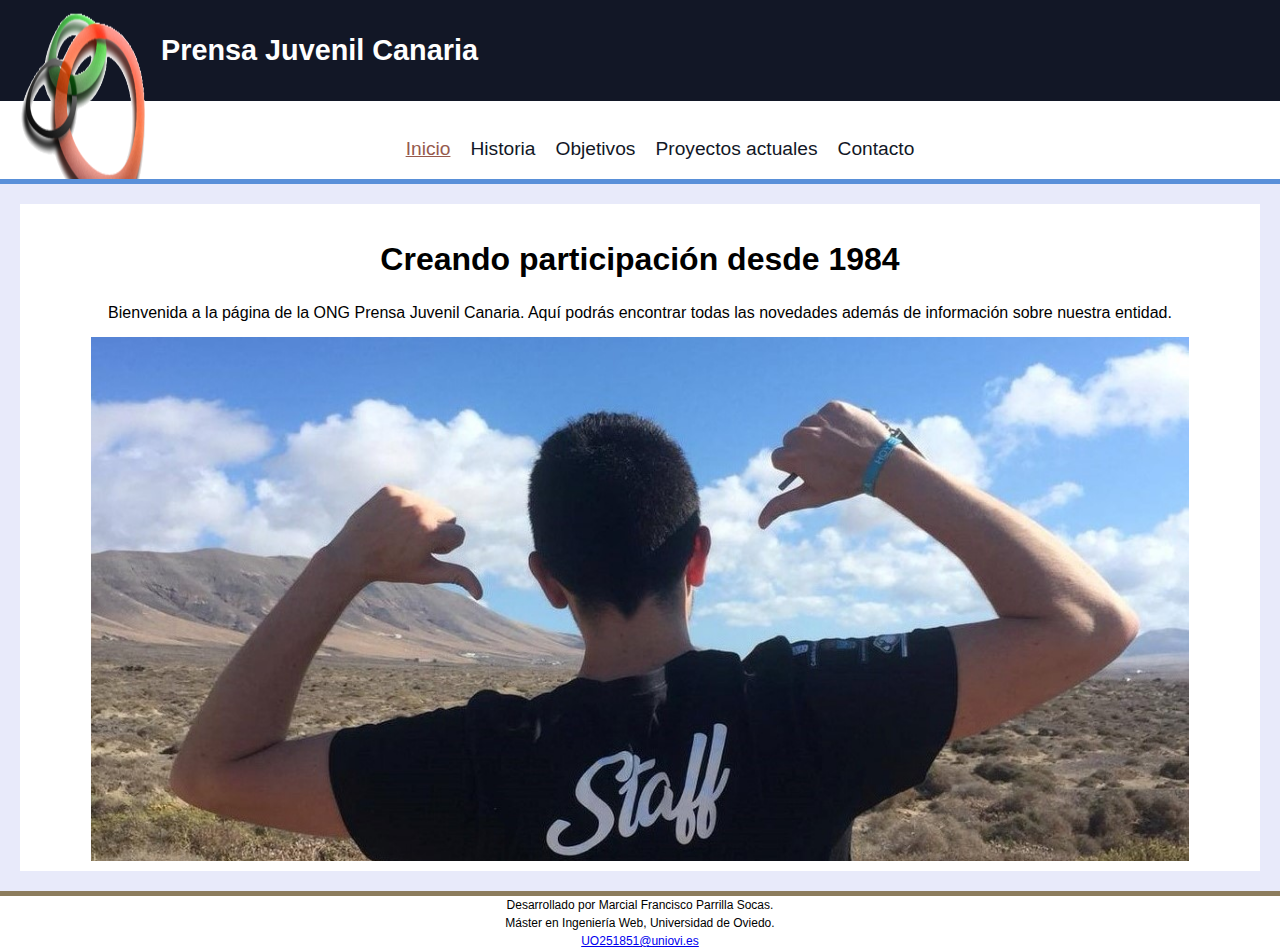
<file: index.html>
<!DOCTYPE HTML>
<html lang="es">
    
<head>
    <meta charset="UTF-8">
    <meta name="viewport" content="width=device-width, initial-scale=1.0">
    <meta name="description" content="Página web de Prensa Juvenil Canaria">
    <meta name="keywords" content="Prensa, Juvenil, Canaria">
    <meta name="author" content="Marcial F Parrilla Socas">
    <title>Inicio - Prensa Juvenil Canaria</title>
    <link rel="stylesheet" type="text/css" href="style.css" />
    <link href="img/favicon.ico" rel="icon" type="image/x-icon" />
</head>
    
<body>
        <header>
            <a class="logo" href="index.html" title="Prensa Juvenil Canaria">
                <img src="img/logo.png" alt="Logotipo de Prensa Juvenil Canaria" longdesc="index.html"/>
                <h1>Prensa Juvenil Canaria</h1>
            </a>
        </header>

        <nav id="navegacion">

            <label for="boton-navegacion">&emsp;&emsp;</label>
            <input id="boton-navegacion" name="boton-navegacion" type="checkbox" />

            <span></span>
            <span></span>
            <span></span>

            <ul id="menu">
                <li class="actual">
                    <a title="Inicio"
                       href= "index.html"> 
                        Inicio
                    </a>
                </li>
                <li>
                    <a title="Historia"
                       href= "historia/historia.html">
                        Historia
                    </a>
                </li>
                <li>
                    <a title="Objetivos"
                       href= "objetivos/objetivos.html">
                        Objetivos
                    </a>
                </li>
                <li>
                    <a title="Proyectos actuales"
                       href= "proyectos/proyectos.html">
                        Proyectos actuales
                    </a>
                </li>
                <li>
                    <a title="Contacto"
                       href= "contacto/contacto.html">
                        Contacto
                    </a>
                </li>
            </ul>
        </nav>

        <main>
            
            <section>
                
                <h2>Creando participación desde 1984</h2>
                
                <p class="welcome">Bienvenida a la página de la ONG Prensa Juvenil Canaria. Aquí podrás encontrar todas las novedades además de información sobre nuestra entidad.</p>
                
                <img class="portada" src="img/portada.jpg" alt="Imagen de voluntario." longdesc="index.html"/>
            
            </section>
            
        </main>

        <footer>
            <p>Desarrollado por Marcial Francisco Parrilla Socas.</p>
            <p>Máster en Ingeniería Web, Universidad de Oviedo.</p>
            <a href="mailto:uo251851@uniovi.es">UO251851@uniovi.es</a>
        </footer>
        
    
</body>
</html>
</file>
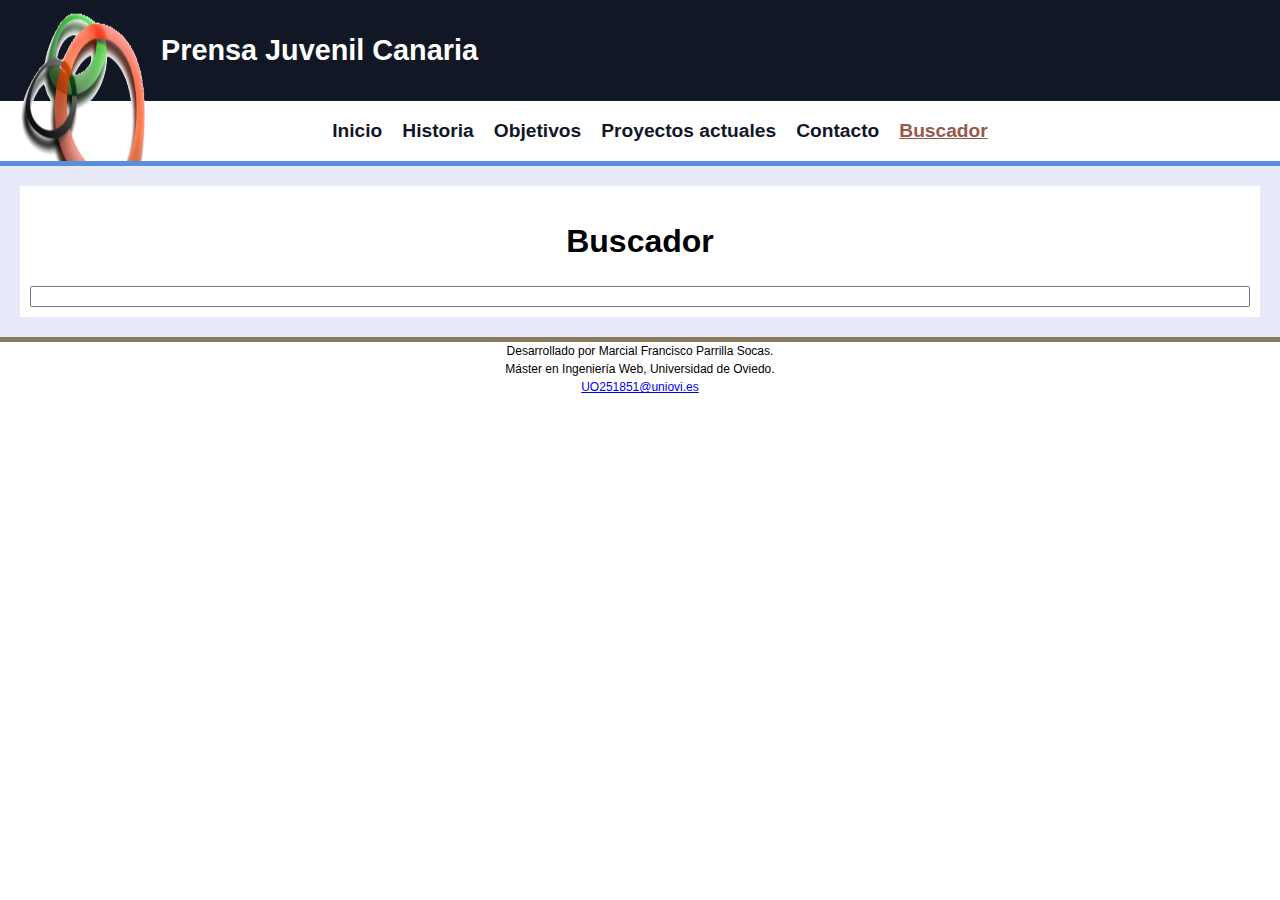
<file: buscador/buscador.html>
<!DOCTYPE HTML>
<html lang="es">
    
<head>
    <meta charset="UTF-8">
    <meta name="viewport" content="width=device-width, initial-scale=1.0">
    <title>Buscador - Prensa Juvenil Canaria</title>
    <link rel="stylesheet" type="text/css" href="../style.css" />
    <link href="../img/favicon.ico" rel="icon" type="image/x-icon" />
</head>
    
<body>
   <header>
        <a class="logo" href="../index.html" title="Prensa Juvenil Canaria">
            <img src="../img/logo.png" alt="Logotipo de Prensa Juvenil Canaria"/>
            <h1>Prensa Juvenil Canaria</h1>
        </a>
    </header>
    
    <label>
        <nav id="navegacion" name="navegacion">
            
            <label for="boton-navegacion">&#32;</label>
            <input id="boton-navegacion" name="boton-navegacion" type="checkbox" />

            <span></span>
            <span></span>
            <span></span>

            <ul id="menu">
                <li>
                    <a title="Inicio"
                       href= "../index.html"> 
                        Inicio
                    </a>
                </li>
                <li>
                    <a title="Historia"
                       href= "../historia/historia.html">
                        Historia
                    </a>
                </li>
                <li>
                    <a title="Objetivos"
                       href= "../objetivos/objetivos.html">
                        Objetivos
                    </a>
                </li>
                <li>
                    <a title="Proyectos actuales"
                       href= "../proyectos/proyectos.html">
                        Proyectos actuales
                    </a>
                </li>
                <li>
                    <a title="Contacto"
                       href= "../contacto/contacto.html">
                        Contacto
                    </a>
                </li>
                <li class="actual">
                    <a title="Buscador"
                       href= "../buscador/buscador.html">
                        Buscador
                    </a>
                </li>
            </ul>
        </nav>
    </label>
    
    <!-- Start of Site Search 360 Scripts -->
    <script type="text/javascript">
        var ss360Config = {
            siteId: "marcialfps.github.io",
            searchBox: {
                selector: "#searchBox"
            }
        }
    </script>
    <script type="module" src="https://cdn.sitesearch360.com/sitesearch360-v12.mjs"></script>
    <script nomodule async src="https://cdn.sitesearch360.com/sitesearch360-v12.min.js"></script>
    <!-- End of Site Search 360 Scripts -->
    
    <main>
        
        <section>
        
            <h2>Buscador</h2>

            <input type="search" id="searchBox">
            
        </section>

    </main>
	
    <footer>
        <p>Desarrollado por Marcial Francisco Parrilla Socas.</p>
        <p>Máster en Ingeniería Web, Universidad de Oviedo.</p>
        <a href="mailto:uo251851@uniovi.es">UO251851@uniovi.es</a>
    </footer>
</body>
</html>
</file>
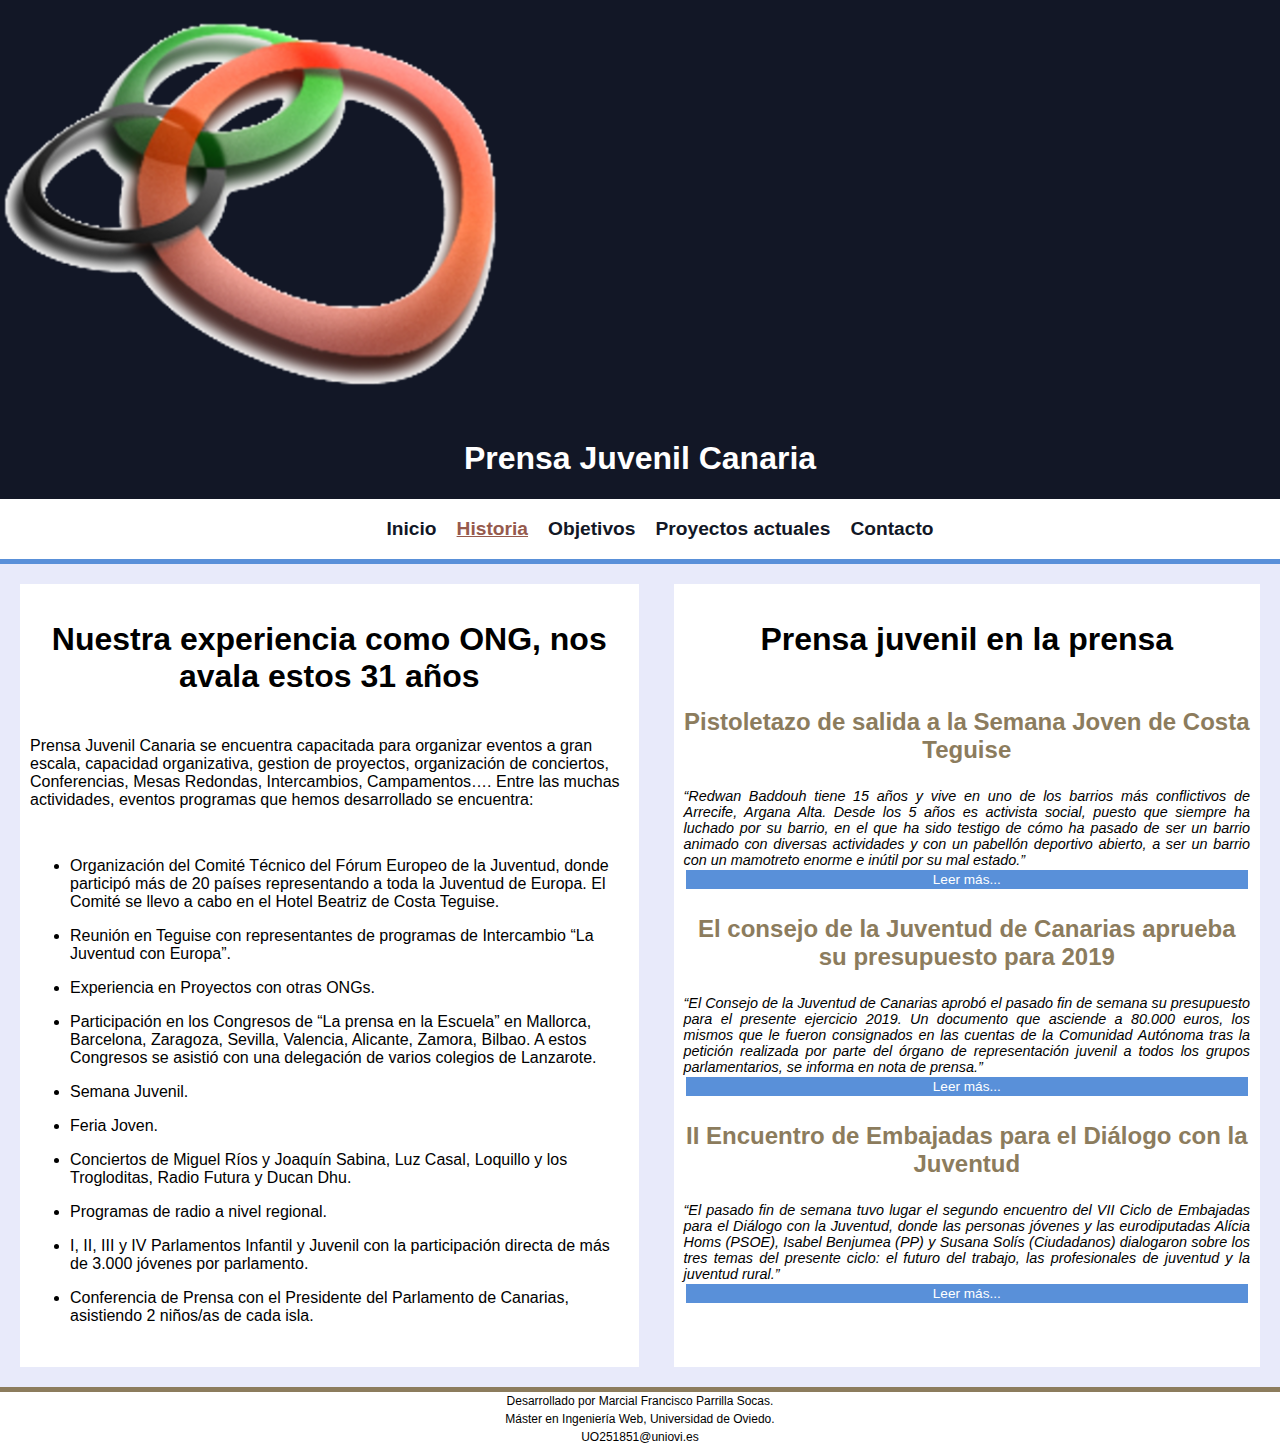
<file: historia/historia.html>
<!DOCTYPE HTML>
<html lang="es">
    
<head>
    <meta charset="UTF-8">
    <meta name="viewport" content="width=device-width, initial-scale=1.0">
    <title>Historia - Prensa Juvenil Canaria</title>
    <link rel="stylesheet" type="text/css" href="../style.css" />
    <link href="../img/favicon.ico" rel="icon" type="image/x-icon" />
</head>
    
<body>
    <header>
        <img class="logo" src="../img/logo.png" alt="Logotipo de Prensa Juvenil Canaria"/>
        <h1>Prensa Juvenil Canaria</h1>
    </header>
    
    <label>
        <nav id="navegacion" name="navegacion">
            
            <label for="boton-navegacion">&#32;</label>
            <input id="boton-navegacion" name="boton-navegacion" type="checkbox" />

            <span></span>
            <span></span>
            <span></span>

            <ul id="menu">
                <li>
                    <a title="Inicio"
                       href= "../index.html"> 
                        Inicio
                    </a>
                </li>
                <li class="actual">
                    <a title="Historia"
                       href= "../historia/historia.html">
                        Historia
                    </a>
                </li>
                <li>
                    <a title="Objetivos"
                       href= "../objetivos/objetivos.html">
                        Objetivos
                    </a>
                </li>
                <li>
                    <a title="Proyectos actuales"
                       href= "../proyectos/proyectos.html">
                        Proyectos actuales
                    </a>
                </li>
                <li>
                    <a title="Contacto"
                       href= "../contacto/contacto.html">
                        Contacto
                    </a>
                </li>
            </ul>
        </nav>
    </label>
    
    <main>
        
        <section>
        
            <h2>Nuestra experiencia como ONG, nos avala estos 31 años</h2>

            <p>Prensa Juvenil Canaria se encuentra capacitada para organizar eventos a gran escala, capacidad organizativa, gestion de proyectos, organización de conciertos, Conferencias, Mesas Redondas, Intercambios, Campamentos…. Entre las muchas actividades, eventos programas que hemos desarrollado se encuentra: </p>

            <ul>
                <li><p>Organización del Comité Técnico del Fórum Europeo de la Juventud, donde participó más de 20 países representando a toda la Juventud de Europa. El Comité se llevo a cabo en el Hotel Beatriz de Costa Teguise.</p></li>

                <li><p>Reunión en Teguise con representantes de programas de Intercambio “La Juventud con Europa”.</p></li>

                <li><p>Experiencia en Proyectos con otras ONGs.</p></li>

                <li><p>Participación en los Congresos de “La prensa en la Escuela” en Mallorca, Barcelona, Zaragoza, Sevilla, Valencia, Alicante, Zamora, Bilbao. A estos Congresos se asistió con una delegación de varios colegios de Lanzarote.</p></li>

                <li><p>Semana Juvenil.</p></li>

                <li><p>Feria Joven.</p></li>

                <li><p>Conciertos de Miguel Ríos y Joaquín Sabina, Luz Casal, Loquillo y los Trogloditas, Radio Futura y Ducan Dhu.</p></li>

                <li><p>Programas de radio a nivel regional.</p></li>

                <li><p>I, II, III y IV Parlamentos Infantil y Juvenil con la participación directa de más de 3.000 jóvenes por parlamento.</p></li>

                <li><p>Conferencia de Prensa con el Presidente del Parlamento de Canarias, asistiendo 2 niños/as de cada isla.</p></li>
            </ul>
            
        </section>
        
        <section>
            <h2>Prensa juvenil en la prensa</h2>
            
            <h3>Pistoletazo de salida a la Semana Joven de Costa Teguise</h3>
            
            <q>Redwan Baddouh tiene 15 años y vive en uno de los barrios más conflictivos de Arrecife, Argana Alta. Desde los 5 años es activista social, puesto que siempre ha luchado por su barrio, en el que ha sido testigo de cómo ha pasado de ser un barrio animado con diversas actividades y con un pabellón deportivo abierto, a ser un barrio con un mamotreto enorme e inútil por su mal estado.</q>
            
            <a class="button" href="https://www.lancelotdigital.com/municipios/pistoletazo-de-salida-a-la-semana-joven-de-costa-teguise">Leer más...</a>
            
            <h3>El consejo de la Juventud de Canarias aprueba su presupuesto para 2019</h3>
            
            <q>El Consejo de la Juventud de Canarias aprobó el pasado fin de semana su presupuesto para el presente ejercicio 2019. Un documento que asciende a 80.000 euros, los mismos que le fueron consignados en las cuentas de la Comunidad Autónoma tras la petición realizada por parte del órgano de representación juvenil a todos los grupos parlamentarios, se informa en nota de prensa.</q>
            
            <a class="button" href="https://www.eldiario.es/canariasahora/lapalmaahora/sociedad/Consejo-Juventud-Canarias-aprueba-presupuesto_0_928807150.html">Leer más...</a>
            
            <h3>II Encuentro de Embajadas para el Diálogo con la Juventud</h3>
            
            <q>El pasado fin de semana tuvo lugar el segundo encuentro del VII Ciclo de Embajadas para el Diálogo con la Juventud, donde las personas jóvenes y las eurodiputadas Alícia Homs (PSOE), Isabel Benjumea (PP) y Susana Solís (Ciudadanos) dialogaron sobre los tres temas del presente ciclo: el futuro del trabajo, las profesionales de juventud y la juventud rural.</q>
            
            <a class="button" href="http://dialogojuventud.cje.org/2019/09/09/ii-encuentro-de-embajadas-para-el-dialogo-con-la-juventud/">Leer más...</a>
        </section>

    </main>
	
    <footer>
        <p>Desarrollado por Marcial Francisco Parrilla Socas.</p>
        <p>Máster en Ingeniería Web, Universidad de Oviedo.</p>
        <p>UO251851@uniovi.es</p>
    </footer>
</body>
</html>
</file>
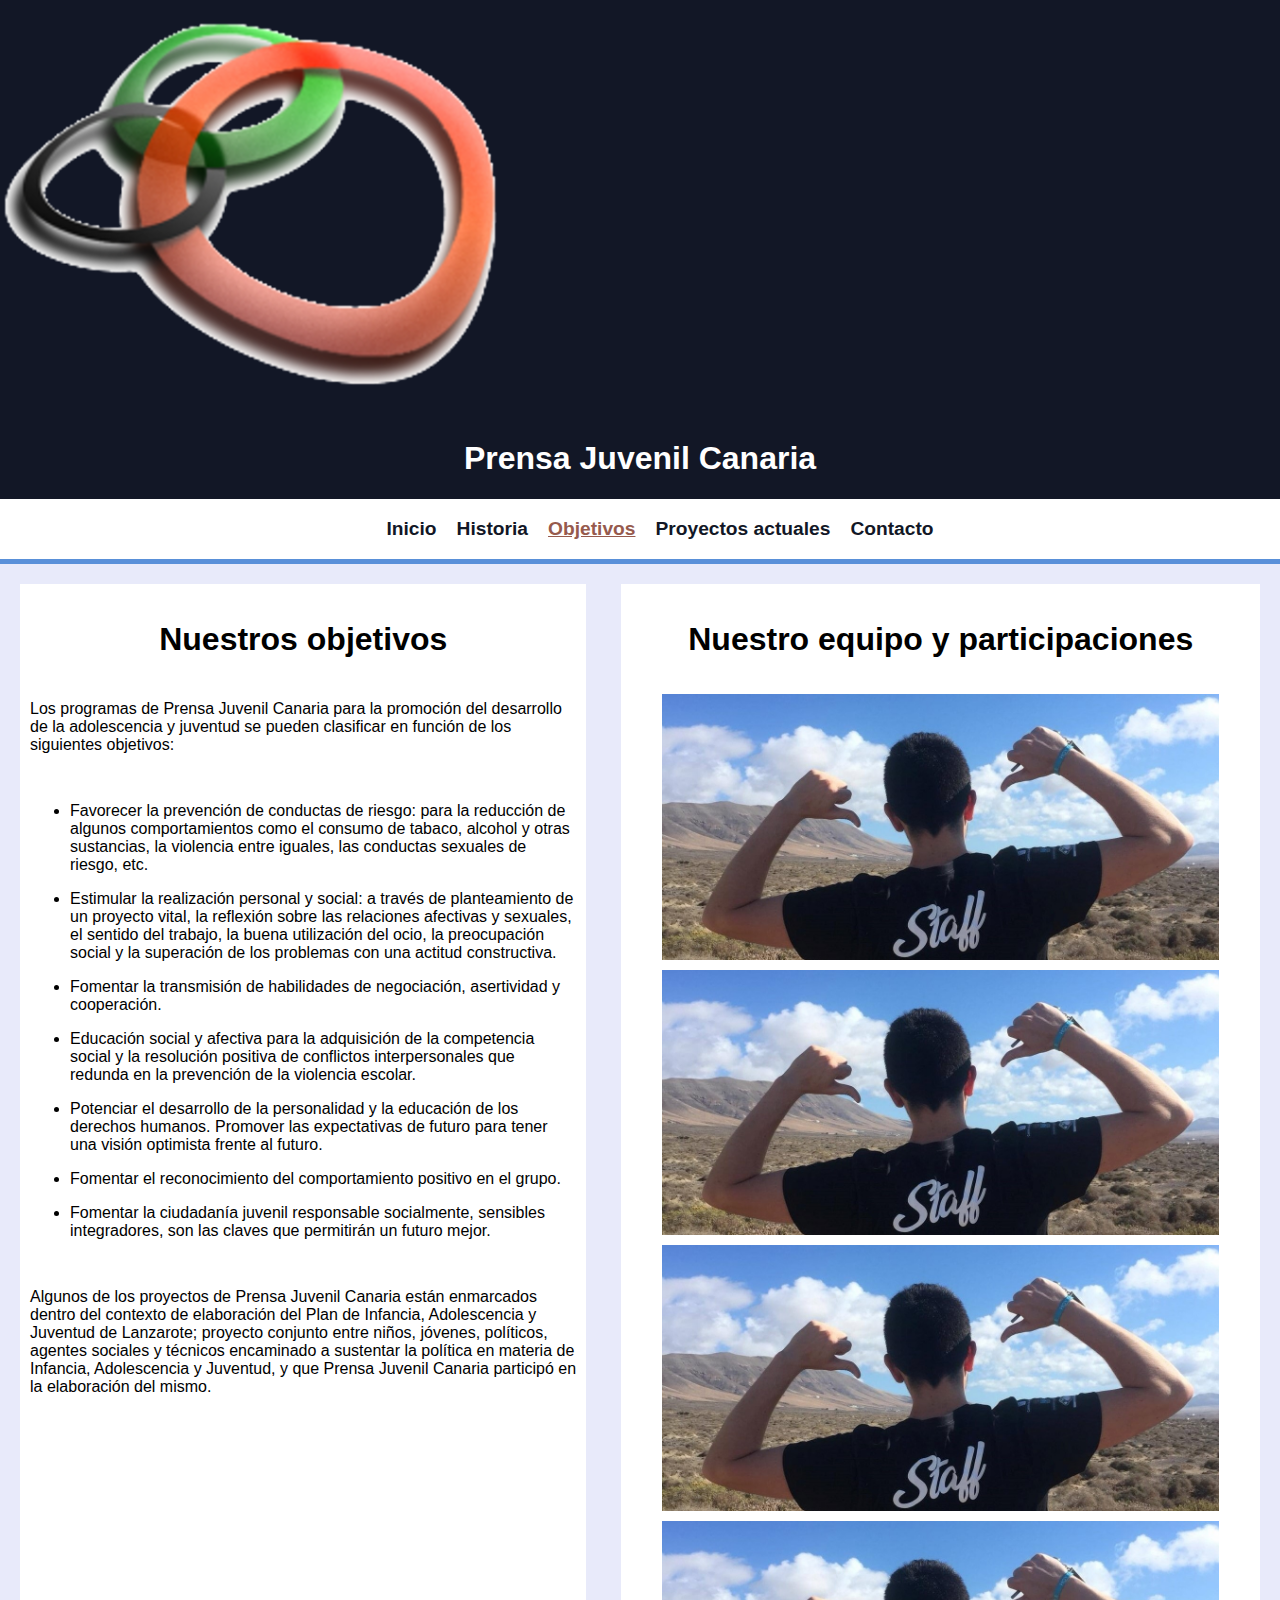
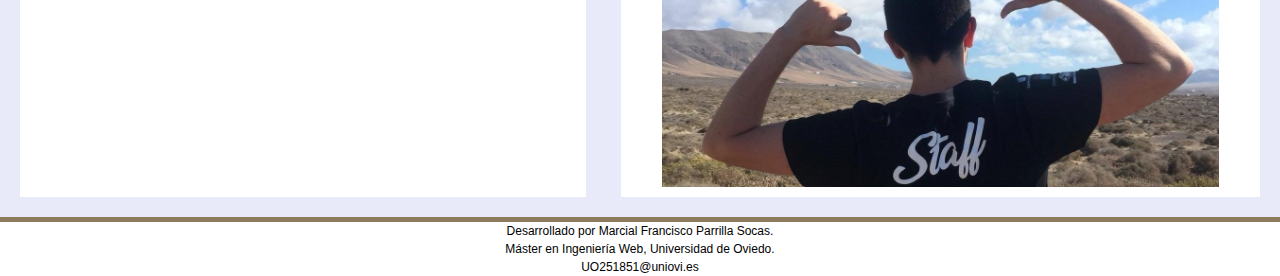
<file: objetivos/objetivos.html>
<!DOCTYPE HTML>
<html lang="es">
    
<head>
    <meta charset="UTF-8">
    <meta name="viewport" content="width=device-width, initial-scale=1.0">
    <title>Objetivos - Prensa Juvenil Canaria</title>
    <link rel="stylesheet" type="text/css" href="../style.css" />
    <link href="../img/favicon.ico" rel="icon" type="image/x-icon" />
</head>
    
<body>
    <header>
        <img class="logo" src="../img/logo.png" alt="Logotipo de Prensa Juvenil Canaria"/>
        <h1>Prensa Juvenil Canaria</h1>
    </header>
    
    <label>
        <nav id="navegacion" name="navegacion">
            
            <label for="boton-navegacion">&#32;</label>
            <input id="boton-navegacion" name="boton-navegacion" type="checkbox" />

            <span></span>
            <span></span>
            <span></span>

            <ul id="menu">
                <li>
                    <a title="Inicio"
                       href= "../index.html"> 
                        Inicio
                    </a>
                </li>
                <li>
                    <a title="Historia"
                       href= "../historia/historia.html">
                        Historia
                    </a>
                </li>
                <li class="actual">
                    <a title="Objetivos"
                       href= "../objetivos/objetivos.html">
                        Objetivos
                    </a>
                </li>
                <li>
                    <a title="Proyectos actuales"
                       href= "../proyectos/proyectos.html">
                        Proyectos actuales
                    </a>
                </li>
                <li>
                    <a title="Contacto"
                       href= "../contacto/contacto.html">
                        Contacto
                    </a>
                </li>
            </ul>
        </nav>
    </label>
    
    <main>
        
        <section>
            
            <h2>Nuestros objetivos</h2>
        
            <p>Los programas de Prensa Juvenil Canaria para la promoción del desarrollo de la adolescencia y juventud se pueden clasificar en función de los siguientes objetivos:</p>

            <ul>
                <li><p>Favorecer la prevención de conductas de riesgo: para la reducción de algunos comportamientos como el consumo de tabaco, alcohol y otras sustancias, la violencia entre iguales, las conductas sexuales de riesgo, etc.</p></li>

                <li><p>Estimular la realización personal y social: a través de planteamiento de un proyecto vital, la reflexión sobre las relaciones afectivas y sexuales, el sentido del trabajo, la buena utilización del ocio, la preocupación social y la superación de los problemas con una actitud constructiva.</p></li>

                <li><p>Fomentar la transmisión de habilidades de negociación, asertividad y cooperación.</p></li>

                <li><p>Educación social y afectiva para la adquisición de la competencia social y la resolución positiva de conflictos interpersonales que redunda en la prevención de la violencia escolar.</p></li>

                <li><p>Potenciar el desarrollo de la personalidad y la educación de los derechos humanos. Promover las expectativas de futuro para tener una visión optimista frente al futuro.</p></li>

                <li><p>Fomentar el reconocimiento del comportamiento positivo en el grupo.</p></li>

                <li><p>Fomentar la ciudadanía juvenil responsable socialmente, sensibles integradores, son las claves que permitirán un futuro mejor.</p></li>

            </ul>

            <p>Algunos de los proyectos de Prensa Juvenil Canaria están enmarcados dentro del contexto de elaboración del Plan de Infancia, Adolescencia y Juventud de Lanzarote; proyecto conjunto entre niños, jóvenes, políticos, agentes sociales y técnicos encaminado a sustentar la política en materia de Infancia, Adolescencia y Juventud, y que Prensa Juvenil Canaria participó en la elaboración del mismo.</p>
            
        </section>
        
        <section>
            
            <h2>Nuestro equipo y participaciones</h2>
        
            <img class="portada" src="../img/objetivos-1.jpg" alt="Parte del equipo actual que forma la sección juvenil"/>
            
            <img class="portada" src="../img/objetivos-2.jpg" alt="Jóvenes en el II Parlamento infato juvenil"/>
            
            <img class="portada" src="../img/objetivos-3.jpg" alt="Prensa Juvenil Canaria en el encuentro por la diversidad en la educación"/>
            
            <img class="portada" src="../img/objetivos-4.jpg" alt="Jóvenes en el día de las tradiciones en Gran Canaria"/>
        
        </section>

    </main>
	
    <footer>
        <p>Desarrollado por Marcial Francisco Parrilla Socas.</p>
        <p>Máster en Ingeniería Web, Universidad de Oviedo.</p>
        <p>UO251851@uniovi.es</p>
    </footer>
</body>
</html>
</file>
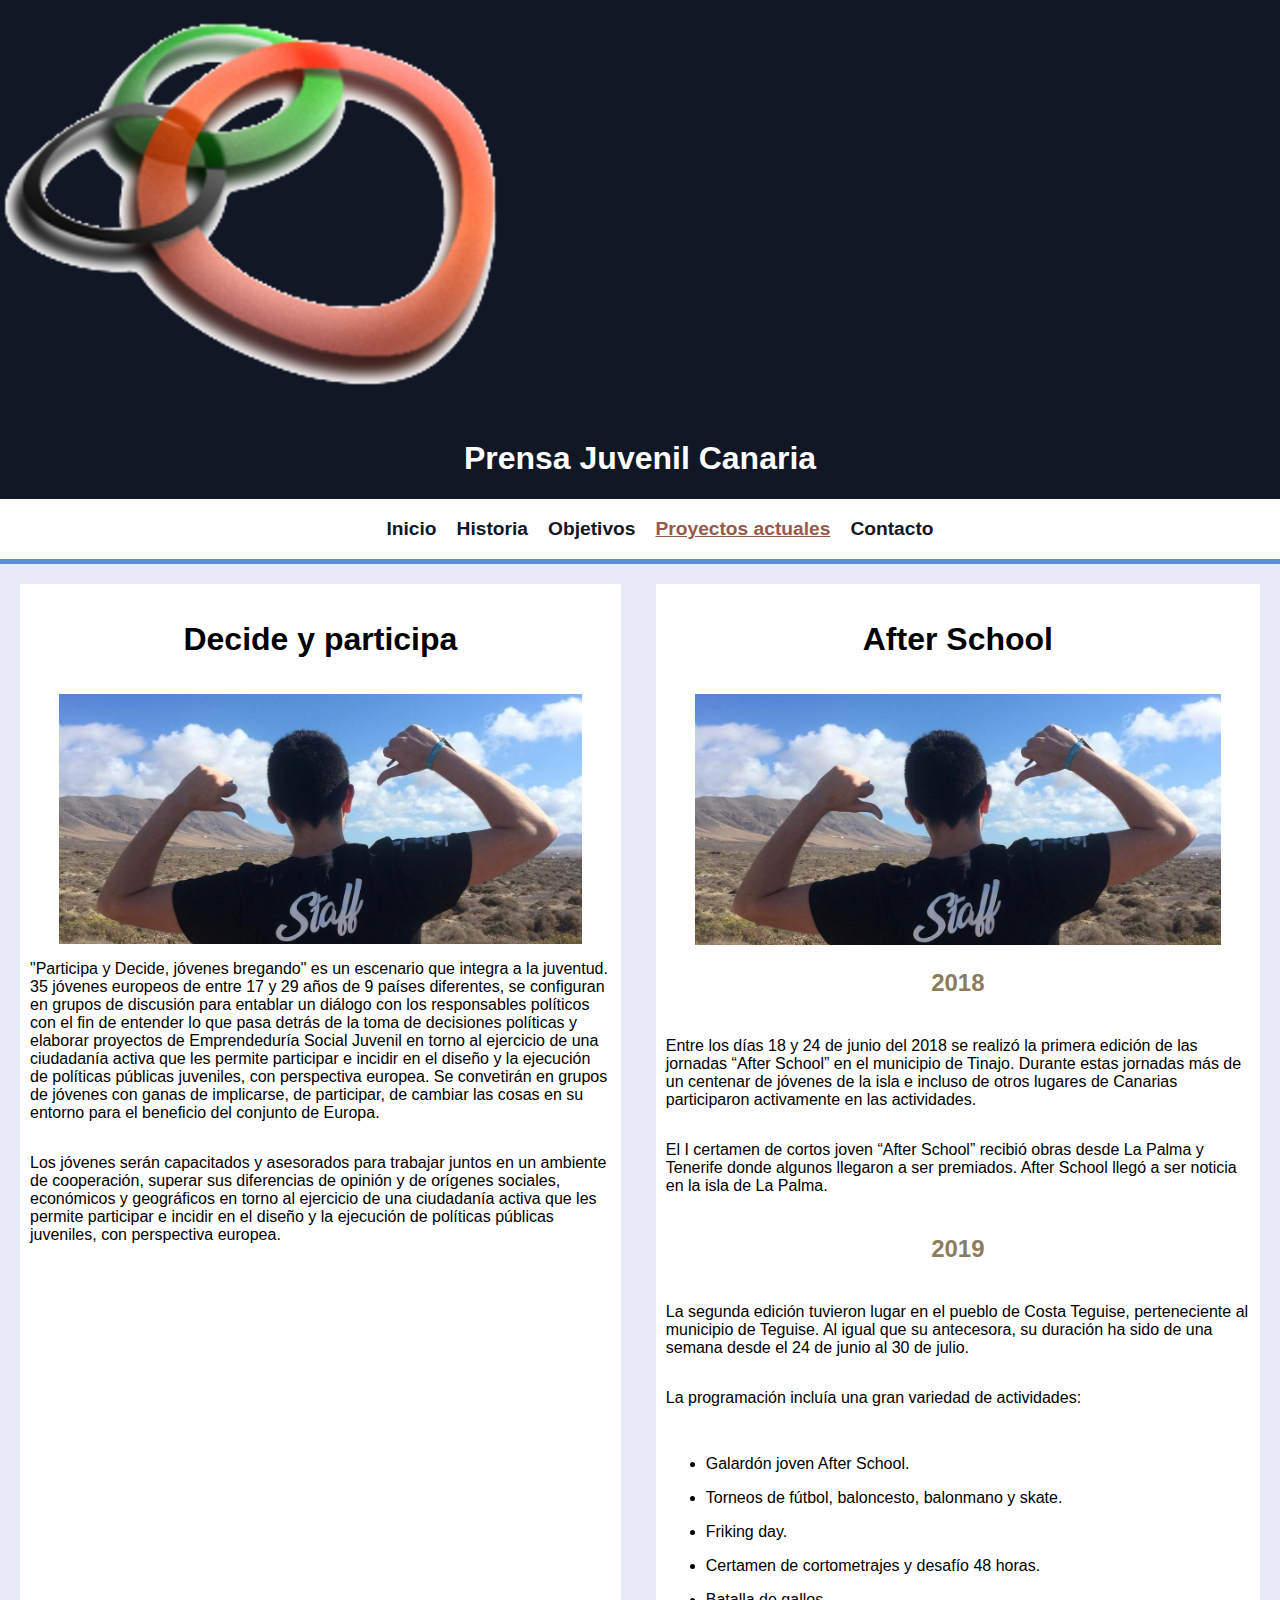
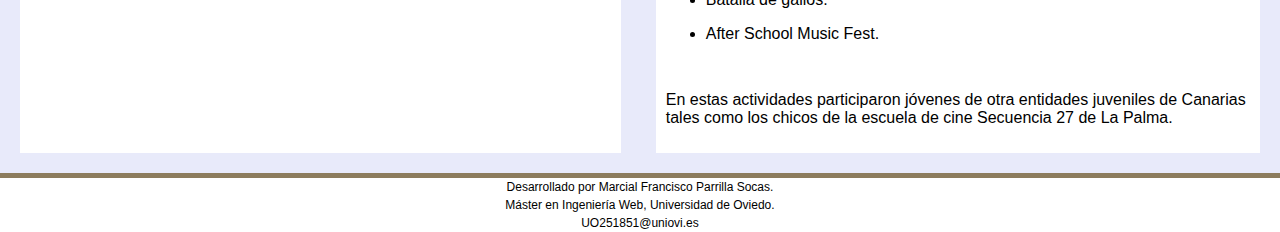
<file: proyectos/proyectos.html>
<!DOCTYPE HTML>
<html lang="es">
    
<head>
    <meta charset="UTF-8">
    <meta name="viewport" content="width=device-width, initial-scale=1.0">
    <title>Proyectos - Prensa Juvenil Canaria</title>
    <link rel="stylesheet" type="text/css" href="../style.css" />
    <link href="../img/favicon.ico" rel="icon" type="image/x-icon" />
</head>
    
<body>
   <header>
        <img class="logo" src="../img/logo.png" alt="Logotipo de Prensa Juvenil Canaria"/>
        <h1>Prensa Juvenil Canaria</h1>
    </header>
    
    <label>
        <nav id="navegacion" name="navegacion">
            
            <label for="boton-navegacion">&#32;</label>
            <input id="boton-navegacion" name="boton-navegacion" type="checkbox" />

            <span></span>
            <span></span>
            <span></span>

            <ul id="menu">
                <li>
                    <a title="Inicio"
                       href= "../index.html"> 
                        Inicio
                    </a>
                </li>
                <li>
                    <a title="Historia"
                       href= "../historia/historia.html">
                        Historia
                    </a>
                </li>
                <li>
                    <a title="Objetivos"
                       href= "../objetivos/objetivos.html">
                        Objetivos
                    </a>
                </li>
                <li class="actual">
                    <a title="Proyectos actuales"
                       href= "../proyectos/proyectos.html">
                        Proyectos actuales
                    </a>
                </li>
                <li>
                    <a title="Contacto"
                       href= "../contacto/contacto.html">
                        Contacto
                    </a>
                </li>
            </ul>
        </nav>
    </label>
    
    <main>
        
        <section>
        
            <h2>Decide y participa</h2>
            
            <img class="portada" src="../img/decideyparticipa.png" alt="Logotipo oficial del proyecto decide y participa"/>
            
            <p>"Participa y Decide, jóvenes bregando" es un escenario que integra a la juventud. 35 jóvenes europeos de entre 17 y 29 años de 9 países diferentes, se configuran en grupos de discusión para entablar un diálogo con los responsables políticos con el fin de entender lo que pasa detrás de la toma de decisiones políticas y elaborar proyectos de Emprendeduría Social Juvenil en torno al ejercicio de una ciudadanía activa que les permite participar e incidir en el diseño y la ejecución de políticas públicas juveniles, con perspectiva europea. Se convetirán en grupos de jóvenes con ganas de implicarse, de participar, de cambiar las cosas en su entorno para el beneficio del conjunto de Europa.</p>

            <p>Los jóvenes serán capacitados y asesorados para trabajar juntos en un ambiente de cooperación, superar sus diferencias de opinión y de orígenes sociales, económicos y geográficos en torno al ejercicio de una ciudadanía activa que les permite participar e incidir en el diseño y la ejecución de políticas públicas juveniles, con perspectiva europea.</p>
        
        </section>
        
        <section>
        
            <h2>After School</h2>
            
            <img class="portada" src="../img/portada-afterschool.jpg" alt="Jóvenes participando en el II torneo de fútbol After School"/>
            
            <h3>2018</h3>

            <p>Entre los días 18 y 24 de junio del 2018 se realizó la primera edición de las jornadas “After School” en el municipio de Tinajo. Durante estas jornadas más de un centenar de jóvenes de la isla e incluso de otros lugares de Canarias participaron activamente en las actividades.</p>

            <p>El I certamen de cortos joven “After School” recibió obras desde La Palma y Tenerife donde algunos llegaron a ser premiados. After School llegó a ser noticia en la isla de La Palma.</p>

            <h3>2019</h3>

            <p>La segunda edición tuvieron lugar en el pueblo de Costa Teguise, perteneciente al municipio de Teguise. Al igual que su antecesora, su duración ha sido de una semana desde el 24 de junio al 30 de julio.</p>

            <p>La programación incluía una gran variedad de actividades:</p>

            <ul>
                <li><p>Galardón joven After School.</p></li>

                <li><p>Torneos de fútbol, baloncesto, balonmano y skate.</p></li>

                <li><p>Friking day.</p></li>

                <li><p>Certamen de cortometrajes y desafío 48 horas.</p></li>

                <li><p>Batalla de gallos.</p></li>

                <li><p>After School Music Fest.</p></li>
            </ul>

            <p>En estas actividades participaron jóvenes de otra entidades juveniles de Canarias tales como los chicos de la escuela de cine Secuencia 27 de La Palma.</p>
            
        </section>

    </main>
	
    <footer>
        <p>Desarrollado por Marcial Francisco Parrilla Socas.</p>
        <p>Máster en Ingeniería Web, Universidad de Oviedo.</p>
        <p>UO251851@uniovi.es</p>
    </footer>
</body>
</html>
</file>
<file: style.css>
/*NEW STYLE*/

body {
    margin: 0px;
}

header {
    grid-area: header;
    background-color: #121726;
}

header a {
    text-decoration: none;
}

nav {
    grid-area: sidebar;
}

nav a {
    font-family: sans-serif;
    font-family: "Trebuchet MS", sans-serif;
    text-decoration: none;
}

nav a:hover, .actual a {
    color: #965A4D;
    text-decoration-line: underline;
}

nav a {
    color: #121726;
}

main {
    grid-area: article;
    margin: 0px;
    padding: 5px;
    border-top: 5px solid;
    border-bottom: 5px solid;
    border-top-color: #5990D9;
    border-bottom-color: #8C7C5D;
    background-color: #E8EAFA;
}

section {
    margin: 15px;
    padding: 10px;
    background-color: white;
    display: flex;
    flex-direction: column;
    flex-wrap: wrap;
}

section img {
    width: 100%;
}

footer {
    grid-area: footer;
    display: flex;
    flex-direction: column;
    flex-wrap: wrap;
}

h1, h2, h3 {
   font-family: sans-serif;
    font-family: "Trebuchet MS", sans-serif;
    text-align: center;
}

h1 {
    color: white;
}

h2 {
    font-size: 200%;
}

h3 {
    font-size: 150%;
    color: #8C7C5D;
}

h4 {
    font-family: sans-serif;
    color: #121726;
}

p, body a, label {
    font-family: sans-serif;
    font-family: "Trebuchet MS", sans-serif;
    text-align: left;
}

label {
    font-weight: bold;
}

p {
    font-size: 100%;
}

footer p, footer a {
    font-size: 75%;
    margin: 2px;
    text-align: center;
}

footer a {
    text-align: center;
}

main a {
    font-size: 75%;
}

q {
   font-family: sans-serif;
    font-family: "Trebuchet MS", sans-serif;
    font-style: italic;
    font-size: 90%;
    text-align: justify; 
}

form {
    width: 90%;
}

input, textarea {
    width: 100%;
}

.button, .buttonReset {
    background-color: #5990D9;
    border: none;
    color: white;
    padding: 2px 2px 2px 2px;
    margin: 2px 2px 2px 2px;
    text-align: center;
    text-decoration: none;
    font-family: sans-serif;
    font-family: "Trebuchet MS", sans-serif;
    font-size: 85%;   
}

.button:hover {
    background-color: #999DDF;
}

.buttonReset {
    background-color: red;
}

.icon {
    width: 50px;
    height: 50px;
    margin: 5px;
}

.welcome {
    text-align: center;
    margin-top: 0px;
    margin-bottom: 5px;
}

textarea {
    resize: vertical;
}

.mapa {
    width: 100%;
    height: 50%;
}

/************ Pantallas grandes ************/
@media (min-width: 550px) {
    body{
        display: grid;
        grid-template-columns: 100%;
        grid-template-areas: 
            "header"
            "sidebar"
            "article"
            "footer";
    }
    
    header a {
        display: flex;
        flex-direction: row;
        flex-wrap: wrap;
        justify-content: flex-start;
        text-align: right;
        font-size: 90%;
        height: 225% !important;
        margin-left: 20px;
    }
    
    .listadoImagenes, .listadoIconos {
        display: flex;
        flex-direction: row;
        flex-wrap: wrap;
    }
    
    .listadoImagenes img {
        max-width: 50% !important;
    }
    
    .listadoIconos img {
        max-width: 100% !important;
    }
    
    .logo img {
        max-width: 10%;
        margin-right: 15px;
    }
    
    h1 {
        padding-top: 15px;
    }
    
    nav ul {
        display: flex;
        flex-direction: row;
        flex-wrap: wrap;
        justify-content: center;
        border-radius: 5px;
        font-size: 120%;
        list-style-type: none;
    }
    
    nav ul li {
        padding: 0px 10px 0px 10px;
    }
    
    nav input {
        display: none;
    }
    
    .portada {
        margin-top: 10px;
        width: 90%;
        align-self: center;
        content:url("./img/portada-escritorio.jpg");
    }
    
    main {
        display: grid;
        grid-gap: 5px;
    }
    
    section:nth-child(1) {
        grid-column: 1;
    }
    
    section:nth-child(2) {
        grid-column: 2;
    }
}

/************ Dispositivos móviles ************/
@media (max-width : 550px) {
    body{
        display: grid;
        grid-template-columns: 100%;
        grid-template-areas: 
            "header"
            "sidebar"
            "article"
            "footer";
    }
    
    header a {
        display: flex;
        flex-direction: row;
        font-size: 0.8em;
        margin-left: 20px;
    }
    
    .logo img {
        width: 20% !important;
        margin-right: 10px
    }
    
    nav {
        height: 1.3em;
        
        padding-left: 5px;
        padding-top: 4px;
        font-size: 150%;
        
        /* Ajustes menu móvil */
        display: block;
        position: relative;
        top: 4px;
        
        z-index: 1;
        
        /*-webkit-user-select: none;*/
        user-select: none;
    }
    
    nav ul {
        display: flex;
        flex-direction: column;
        flex-wrap: wrap;
        text-align: right;
    }
    
    nav input{
        display: block;
        width: 40px;
        height: 32px;
        position: absolute;
        top: -7px;
        left: -5px;

        cursor: pointer;

        opacity: 0; /* hide this */
        z-index: 2; /* and place it over the hamburger */ 
    }
    
    nav span {
        display: block;
        width: 33px;
        height: 4px;
        margin-bottom: 5px;
        position: relative;

        background: #121726;
        border-radius: 3px;

        z-index: 1;

        transform-origin: 4px 0px;

        transition: transform 0.5s cubic-bezier(0.77,0.2,0.05,1.0),
            background 0.5s cubic-bezier(0.77,0.2,0.05,1.0),
            opacity 0.55s ease;
    }
    
    nav span:first-child {
        transform-origin: 0% 0%;
    }
    
    nav span:nth-last-child(2) {
        transform-origin: 0% 100%;
    }
    
    nav input:checked ~ span {
        opacity: 1;
        transform: rotate(45deg) translate(-2px, -1px);
    }
    
    nav input:checked ~ span:nth-last-child(3) {
        opacity: 0;
        transform: rotate(0deg) scale(0.2, 0.2);
    }
    
    nav input:checked ~ span:nth-last-child(2) {
        transform: rotate(-45deg) translate(0, -1px);
    }
    
    #menu {
        position: absolute;
        width:auto;
        margin: -36px 0 0 -550px;
        padding: 20px 10px 20px 80px;

        background: #E8EAFA;
        border: 2px solid;
        border-color: #121726;
        list-style-type: none;
        /*-webkit-font-smoothing: antialiased;*/
        
        transition: transform 0.5s cubic-bezier(0.77,0.2,0.05,1.0);
        
    }
    
    #menu li {
        padding: 3px 0;
    }
    
    nav input:checked ~ ul {
        transform-origin: 0% 0%;
        transform: translate(170%, 0);
        transition: transform 0.5s cubic-bezier(0.77,0.2,0.05,1.0); 
        display: block;
    }
    
    .portada {
        max-width: 100%;
        height: auto;
        width: auto;
    }
}

/************ Animaciones ************/
.portada, .destacado {
  -moz-transition: all 0.4s;
  -webkit-transition: all 0.4s;
  transition: all 0.4s;
}

.portada:hover, .destacado:hover, .icon:hover {
  -moz-transform: scale(1.05);
  -webkit-transform: scale(1.05);
  transform: scale(1.05);
}

.portada, .destacado {
	opacity: 1;
  animation: fade 3s linear;
}


@keyframes fade {
  0% { opacity: 0 }
  50% { opacity: 1 }
}
</file>
